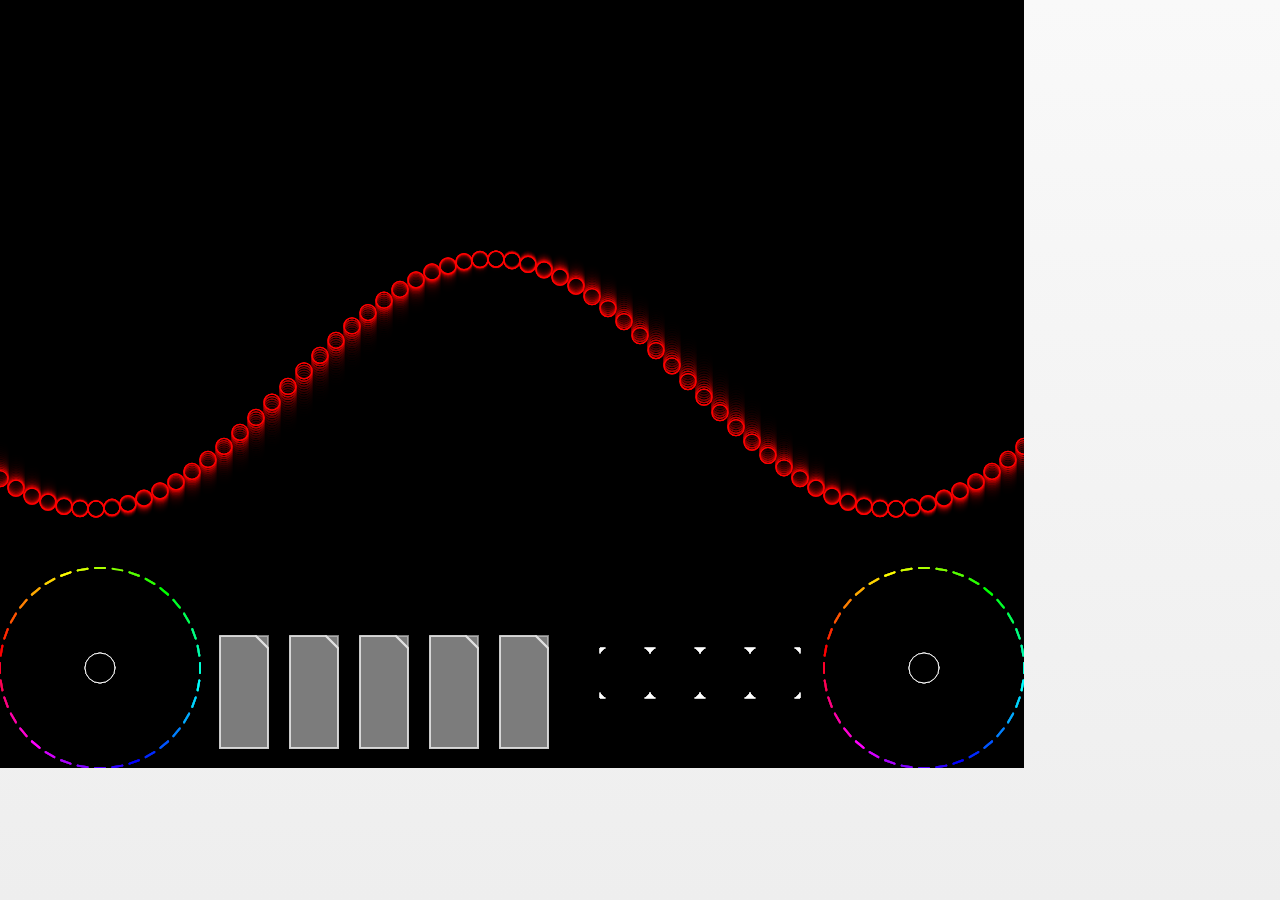
<file: www/index.html>
<!DOCTYPE html>
<html>
  <head>
  <title></title>
  
    <meta name="viewport" content="width=device-width, initial-scale=1.0, maximum-scale=1.0, user-scalable=no;" />
	<meta charset="utf-8">


	<!-- iPad/iPhone specific css below, add after your main css >
	<link rel="stylesheet" media="only screen and (max-device-width: 1024px)" href="ipad.css" type="text/css" />		
	<link rel="stylesheet" media="only screen and (max-device-width: 480px)" href="iphone.css" type="text/css" />		
	-->
	<!-- If your application is targeting iOS BEFORE 4.0 you MUST put json2.js from http://www.JSON.org/json2.js into your www directory and include it here -->
	<script type="text/javascript" charset="utf-8" src="cordova-1.7.0.js"></script>
    <!-- processing library -->
    <script src="js/processing-1.4.1.js" type="text/javascript"></script>
    <!-- jquery library -->
    <script type="text/javascript" src="js/jquery.js"></script>
    <!-- color picker -->
    <script type="text/javascript" src="js/jquery.minicolors.js"></script>
    <!-- jquery mobile  !-->
    <script src="js/jquery.mobile-1.2.0.min.js"></script>
        <!-- jquery touchswipe !-->
        <script src="js/jquery.touchSwipe-1.2.5.js"></script>

    <!-- MAIN JAVASCRIPT FUNCTIONS -->
    <script type="text/javascript">
        
	// If you want to prevent dragging, uncomment this section
	//*
	function preventBehavior(e) 
	{ 
      e.preventDefault(); 
    };
	document.addEventListener("touchmove", preventBehavior, false);
	//*/
	
	/* If you are supporting your own protocol, the var invokeString will contain any arguments to the app launch.
	see http://iphonedevelopertips.com/cocoa/launching-your-own-application-via-a-custom-url-scheme.html
	for more details -jm */
	/*
	function handleOpenURL(url)
	{
		// TODO: do something with the url passed in.
	}
	*/
	
	function onBodyLoad()
	{
        
        
		document.addEventListener("deviceready", onDeviceReady, false);
        consoloe.log("device ready");
        
	}
	
	/* When this function is called, Cordova has been initialized and is ready to roll */
	/* If you are supporting your own protocol, the var invokeString will contain any arguments to the app launch.
	see http://iphonedevelopertips.com/cocoa/launching-your-own-application-via-a-custom-url-scheme.html
	for more details -jm */
	function onDeviceReady()
	{
		// do your thing!
		/// navigator.notification.alert("Hello LPM")
        
        console.log("ADDING PROCESSING");
                
	}
        var theData; // = new Lawnchair('settings'); // save object definition
        var processingInstance;
        /*
        var processingClasses = "VisualTouchProcessing.pde Attractor.pde Mover.pde SineWave.pde UI_classes.pde Rorschach.pde ColorSeeker.pde SpaceHarrier.pde BullsEye.pde";
         */
        
        //// LOAD PROCESSING PDE FILES ///////
        function addProcessingData(){
                        //
            console.log("ADDING PROCESSING");
            var cvs = document.getElementById('sketch');
            var item = 'VisualTouchProcessing';
            var procItemArray=["VisualTouchProcessing.pde","Mover.pde","SineWave.pde","UI_classes.pde","Rorschach.pde","ColorSeeker.pde","SpaceHarrier.pde", "Attractor.pde"];
            // Processing.loadSketchFromSources('sketch', [item + '.pde']);
            Processing.loadSketchFromSources('sketch', [item + '.pde']);
            Processing.loadSketchFromSources('sketch', procItemArray);

        }
        ////// SAVE SETTINGS ////////////////
        
        
        function doSave() {
            // Retrieve the values from the form elements
            // theUsername = document.getElementById('Username').value;
            // thePassword = document.getElementById('Password').value;
            // theAge = document.getElementById('Age').value;
            
            console.log("Saving: " + theData);
            // Construct an object with them - the key value is the primary key for the record.
            var theSettings = {key:"settings",
                BGColor:bgColorConfig,
                FontColor:fontColorConfig,
                BgroundPic:bgroundPathConfig,
                AnimType:animTypeConfig,
                AnimSpeed:animSpeedConfig,
                ShowPic:showPicConfig
            };
            
            // Send them to the data store
            theData.save(theSettings);
            
            // alert("Saved!");
            console.log("Set object value: " + theSettings );
        }
        function deleteSave() {
            theData.remove('settings');
            console.log("Set object value to null.");
            
            
        }
        function retrieveSave() {
            // Call the get function, giving it the key we used to save with and a return function to populate the form with the values of the object
            theData.get("settings",
                        function(theSettings) {
                        // Test we actually got a settings object
                        if (theSettings) {
                        // We did, so apply the data to the animation
                        bgColorConfig = theSettings.BGColor;
                        fontColorConfig = theSettings.FontColor;
                        bgroundPathConfig = theSettings.BgroundPic;
                        animTypeConfig = theSettings.AnimType;
                        animSpeedConfig = theSettings.AnimSpeed;
                        showPicConfig = theSettings.ShowPic;
                        
                        } else {
                        console.log("No settings found!");
                        }
                        } // function(theSettings)
                        );
            console.log("Recalled!");
            //
            /// save to the processing skech
            processingInstance = Processing.getInstanceById('tweets');
            processingInstance.setBackgroundImage(bgroundPathConfig);
            processingInstance.changeBGColor(bgColorConfig);
            processingInstance.changeFontColor(fontColorConfig);
            // processingInstance.changeAnimationType(animTypeConfig);
            processingInstance.changeAnimSpeed(animSpeedConfig);
            
            changeAnim(animTypeConfig);
            
            console.log("UPDATED");
        }
        
        //// END SAVE SETTINGS
               
        //////////////////////////////
        // called from the canvas
        // not used //////////////////
        ///////////////////////////////
        function showOverlay(theID){
            theOverlay = document.getElementById("interface");
            theOverlay.style.display = "block";
            $("#interface").animate({top: '592px'});
            
            
        }
        // called from the interface
        function hideOverlay(){
            console.log("SWIPING OVERLAY");
            if (!processingInstance) {
                processingInstance = Processing.getInstanceById('sketch');
            }
            theOverlay = document.getElementById("interface");
            /// do animation      
            $("#interface").animate({top: '768px'});
            /// toggle the overlay flag so no interface
            /// actions occour when clicking on canvas
            processingInstance.overlayOff();
        }
        
        //// init processing data load ///////
        addProcessingData();
    </script>
 
    <!-- CSS STYLE -->
    <link rel="stylesheet" type="text/css" href="css/style.css">
    <!-- color picker style -->
    <link rel="stylesheet" href="css/jquery.minicolors.css" type="text/css" />
        
    <!-- jquery mobile css !-->
    <link rel="stylesheet"  href="css/themes/default/jquery.mobile-1.2.0.css" />
            
                
  </head>
  <body style="margin:0;">
	
      
<div id="container">
        
    <div class="content">
        
    </div>
    <!--
     <script>
     
     var lines = '<canvas id="sketch" data-processing-sources =';
     // lines += processingClasses;
     lines += 'Ball.pde';
     lines += '></canvas>';
     document.write(lines);
     
     </script>
     -->
    <!--
     <canvas id="sketch" data-processing-sources = "VisualTouchProcessing.pde Attractor.pde Mover.pde SineWave.pde UI_classes.pde Rorschach.pde ColorSeeker.pde SpaceHarrier.pde BullsEye.pde"></canvas>
     -->

    
    
         <!-- end content class -->
    <canvas id="sketch" ></canvas>
   <!-- end container class -->
   </div>
    
  </body>

</html>
</file>
<file: www/css/style.css>
@charset "UTF-8";


/* ==== Scroll down to find where to put your styles :) ==== */


body { 
    font-family: Helvetica, Arial, sans-serif; 

    margin: 0;
    padding: 0;
    background: #cccccc;
}

/*
    // ========================================== \\
   ||                                              ||
   ||               Your styles !                  ||
   ||                                              ||
    \\ ========================================== //
*/



body {
   }
p { margin-bottom: 1em; }
a { text-decoration: none; }


#header {
    /*
    top:0px;
    left:0px;
    height:60px;
    background-color:#ffff00;
     */

}

#container {
	width: 1024px;
    height:768px;
    left: 0px;
	right: 0px;
	top: 0px;
	bottom: 0px;
	margin: 0px;
	border: 0px;
    overflow:hidden;

}
#content {
	margin: 0 auto;
	padding-top: 0px;
	position:relative;
    float:left;
    overflow:hidden;

}


#interface{
    /*
     width:1004px;
     margin: 0 auto;
     height:350px;
     position:absolute;
     top:418px;
     left:20px;
     background: url('../images/interface_bground.png') no-repeat;

     */
    background: url('../images/interface_bg.png') no-repeat;
    position:absolute;
    width:1024px;
    top:592px;
    height:300px;
    float:left;
    
    
}

#interface li{

}
#closeButton{
    
    left:450px;
    top:70px;
    position:absolute;
}
#colorPickerLeft{
    position:absolute;
    left:20px;
    top:0px;

}
#colorPickerRight{
    position:absolute;
    left:830px;
    top:0px;

}
#sliderHolder {
    position:absolute;

    top:75px;
    margin:0px;
}
#sliderHolder li{
    margin-top:20px;
    list-style-type: none;
}

/* this accellerates rendering for some reason */
#canvas {
    
    -webkit-transform: translate3d(0,0,0);

}


/* INTERFACE STYLES */



#footer {
	clear: both;
}

/* INPUT STYLES */
</file>
